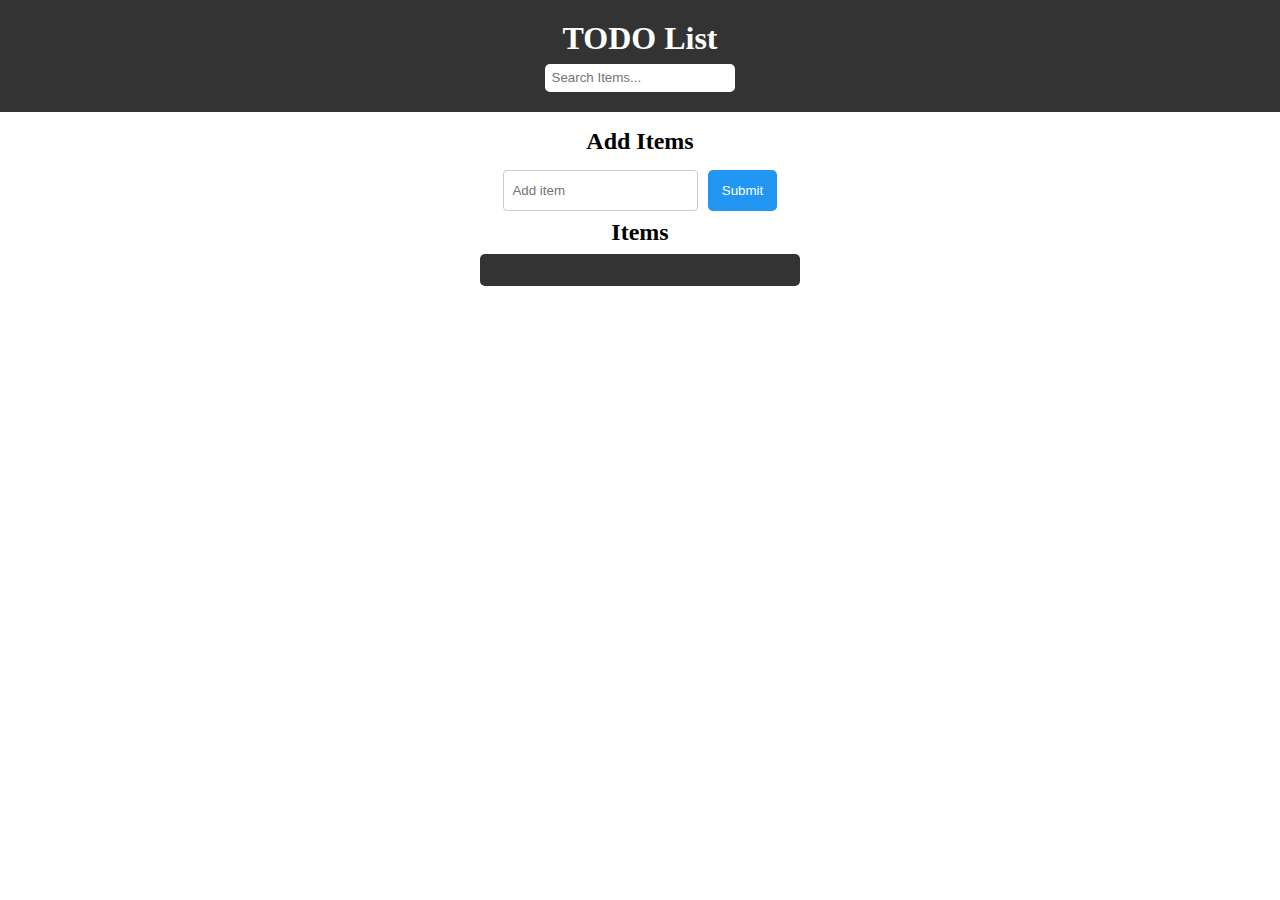
<file: index.html>
<!DOCTYPE html>
<html lang="en">
<head>
    <meta charset="UTF-8">
    <title>TODO List</title>
    <link rel="stylesheet" href="style.css">
</head>
<body>
<header>
    <div>
        <div>
            <div>
                <h1>TODO List</h1>
            </div>
            <div>
                <input id="search" type="text" placeholder="Search Items...">
            </div>
            
            <div class="dropdown">
            </div>
            
                        
        </div>
    </div>
</header>
<div>
    <div id="flexs">
        <h2>Add Items</h2>
        <form id="addItemForm">
            <input type="text" id="itemText" placeholder="Add item">
            <input type="submit" id="submit" value="Submit">
        </form>
        <h2>Items</h2>
        <ul id="list">
            <li>Item 1 <button class="delete">X</button></li>
            <li>Item 2 <button class="delete">X</button></li>
            <li>Item 3 <button class="delete">X</button></li>
            <li>Item 4 <button class="delete">X</button></li>
        </ul>
    </div>
</div>



    <script src="script.js"></script>
</body>
</html>
</file>
<file: style.css>
/* Reset default margin and padding for all elements */
* {
    margin: 0;
    padding: 0;
    box-sizing: border-box;
}

/* Apply styles to the header */
header {
    background-color: #333;
    color: #fff;
    text-align: center;
    padding: 20px 0;
}

.header-container {
    display: flex;
    justify-content: space-between;
    align-items: center;
}

/* Style the search input */
#add {
    padding: 8px;
    border: none;
    border-radius: 4px;
}

/* Style the main container */
.main-container {
    max-width: 800px;
    margin: 0 auto;
    padding: 20px;
}

/* Style the "Add Items" section */
.add-items {
    margin-bottom: 20px;
}

.add-items h2 {
    font-size: 24px;
    margin-bottom: 10px;
}

#addItemForm {
    display: flex;
}

#itemText {
    flex-grow: 1;
    padding: 8px;
    border: 1px solid #ccc;
    border-radius: 4px;
    margin-right: 10px;
}

/* Style the "Items" section */
.item-list h2 {
    font-size: 24px;
    margin-bottom: 10px;
}

ul#list {
    list-style-type: none;
}

ul#list li {
    margin-bottom: 10px;
    display: flex;
    align-items: center;
}

ul#list li button.delete {
    background-color: #ff4444;
    color: #fff;
    border: none;
    border-radius: 4px;
    padding: 4px 8px;
    cursor: pointer;
    margin-left: 10px;
}


#flexs {
    
    display: flex;
    justify-content: center;
    align-items: center;
    flex-direction: column;
    gap: 0.5em;
    margin: 1em;


    
}


#submit {
    border-radius: 5px;
    border: 0;
    padding: 1em;
    background-color: #2196f3;
    color: white;

}




.dropdown {

   display: none; 
   

   
}


.dropdown_show {
    display: flex;
    justify-content: center;
    align-items: center;
    flex-direction: column;
    row-gap: 0.5em;
    margin: 1em;


    
}


.dropdown_element {
    cursor: pointer;
    color: black;
    background-color: white;
    border-radius: 5px;
    padding: 0.4em;

    /* margin: 0.5em; */
    /* margin-left: auto; */
    /* margin-right: auto; */


    
}





.selected {
    background-color: #FFC107; /* Change the color as desired */
}


input {
    border-radius: 5px;
    border: 0;
    padding: 0.5em;
    margin-top: 0.5em;
}



#list {

    background-color: #333333;
    padding-left: 10em;
    padding-right: 10em;
    padding-top: 1em;
    padding-bottom: 1em;
    border-radius: 5px;

}

#list > li {
    text-align: center;
    line-height: 2;
    color: white;


}
</file>
